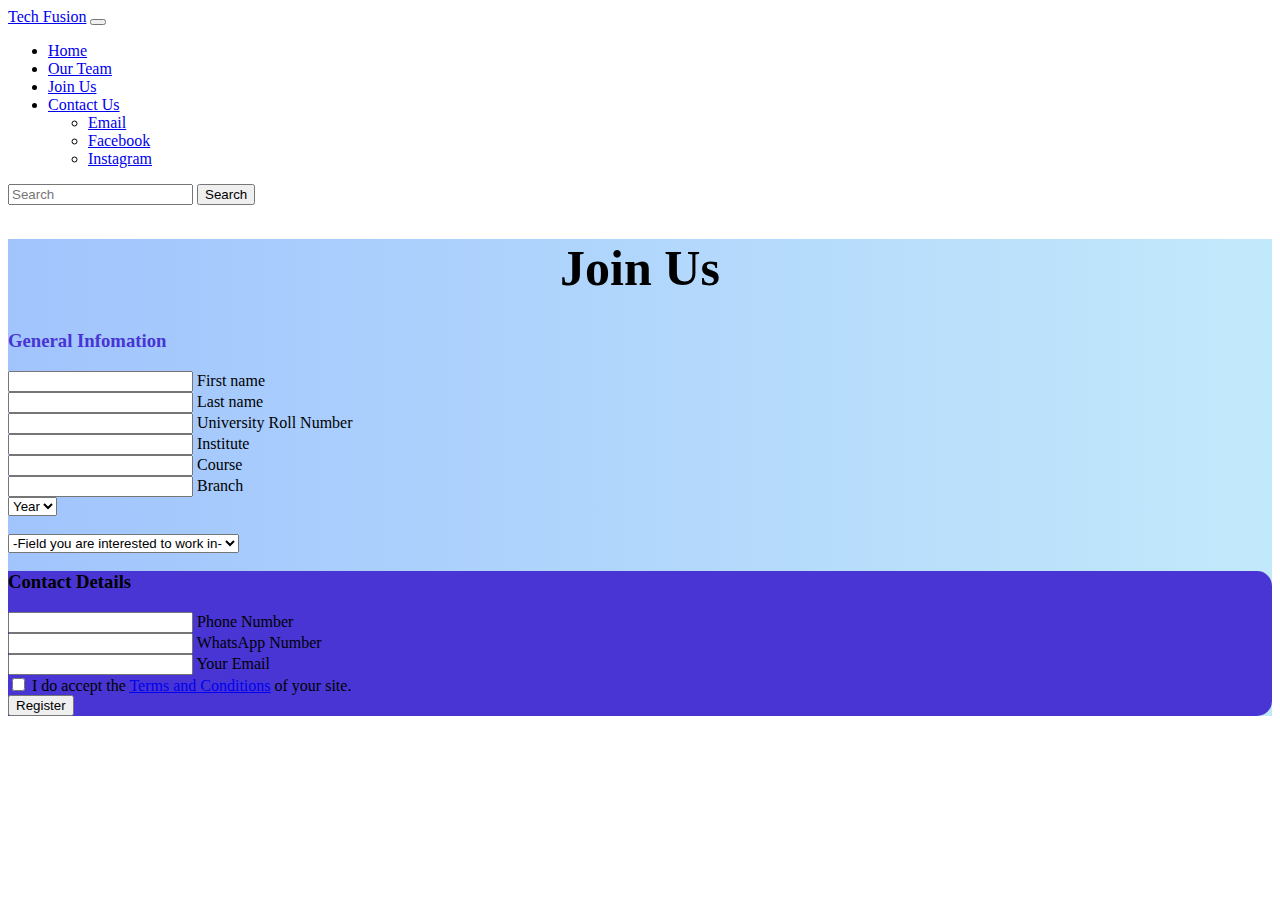
<file: Registration form.html>
<!DOCTYPE html>
<html lang="en">
<head>
    <meta charset="UTF-8">
    <meta http-equiv="X-UA-Compatible" content="IE=edge">
    <meta name="viewport" content="width=device-width, initial-scale=1.0">
    <title>Registration Form</title>
    <link href="https://cdn.jsdelivr.net/npm/bootstrap@5.1.3/dist/css/bootstrap.min.css" rel="stylesheet" integrity="sha384-1BmE4kWBq78iYhFldvKuhfTAU6auU8tT94WrHftjDbrCEXSU1oBoqyl2QvZ6jIW3" crossorigin="anonymous">
    <script src="https://cdn.jsdelivr.net/npm/@popperjs/core@2.9.2/dist/umd/popper.min.js" ></script>
    <script src="https://cdn.jsdelivr.net/npm/bootstrap@5.0.1/dist/js/bootstrap.min.js" integrity="sha384-Atwg2Pkwv9vp0ygtn1JAojH0nYbwNJLPhwyoVbhoPwBhjQPR5VtM2+xf0Uwh9KtT" crossorigin="anonymous"></script>
    <link rel="stylesheet" href="rform.css">
    <style>
        input::-webkit-outer-spin-button,
        input::-webkit-inner-spin-button {
           -webkit-appearance: none;
           margin: 0;
        }
        input[type="number"] {
           -moz-appearance: textfield;
        }
        </style>
   
</head>
<body>
    <nav class="navbar navbar-expand-lg navbar-dark bg-dark">
        <div class="container-fluid">
          <a class="navbar-brand" href="#">Tech Fusion</a>
          <button class="navbar-toggler" type="button" data-bs-toggle="collapse" data-bs-target="#navbarSupportedContent" aria-controls="navbarSupportedContent" aria-expanded="false" aria-label="Toggle navigation">
            <span class="navbar-toggler-icon"></span>
          </button>
          <div class="collapse navbar-collapse" id="navbarSupportedContent">
            <ul class="navbar-nav me-auto mb-2 mb-lg-0">
              <li class="nav-item">
                <a class="nav-link" aria-current="page" href="index.html">Home</a>
              </li>
              <li class="nav-item">
                <a class="nav-link" href="Our team.html" target="-blank">Our Team</a>
              </li>
              <li class="nav-item">
                <a class="nav-link active" href="Registration form.html" target="-blank">Join Us</a>
              </li>
              <li class="nav-item dropdown">
                <a class="nav-link dropdown-toggle" href="#" id="navbarDropdown" role="button" data-bs-toggle="dropdown" aria-expanded="true">
                  Contact Us
                </a>
                <ul class="dropdown-menu" aria-labelledby="navbarDropdown">
                    <li><a class="dropdown-item" href=" mailto:techfusionclub@srmu.ac.in">Email</a></li>
                  <li><a class="dropdown-item" href=" https://www.facebook.com/techfusionclubsrmu/
                    ">Facebook</a></li>
                  <li><a class="dropdown-item" href="https://www.instagram.com/tech_fusion_club_srmu/">Instagram</a></li>
                  
                  
                </ul>
              </li>
             
            </ul>
            <form class="d-flex">
              <input class="form-control me-2" type="search" placeholder="Search" aria-label="Search">
              <button class="btn btn-outline-success" type="submit">Search</button>
            </form>
          </div>
        </div>
      </nav>
      
    
    <section class="h-100 h-custom gradient-custom-2">
        <h1>Join Us
            <style>
                h1{
                    text-align: center;
                    color: rgb(0, 0, 0);
                    font-size: 50px;
                         }
            </style>
        </h1>
        <div class="container py-5 h-100">
          <div class="row d-flex justify-content-center align-items-center h-100">
            <div class="col-12">
              <div class="card card-registration card-registration-2" style="border-radius: 15px;">
                <div class="card-body p-0">
                  <div class="row g-0">
                    <div class="col-lg-6">
                      <div class="p-5">
                        <h3 class="fw-normal mb-5" style="color: #4835d4;">General Infomation</h3>
      
                        
      
                        <div class="row">
                          <div class="col-md-6 mb-4 pb-2">
      
                            <div class="form-outline">
                              <input type="text" id="form3Examplev2" class="form-control form-control-lg" required />
                              <label class="form-label" for="form3Examplev2">First name</label>
                            </div>
      
                          </div>
                          <div class="col-md-6 mb-4 pb-2">
      
                            <div class="form-outline">
                              <input type="text" id="form3Examplev3" class="form-control form-control-lg"  required/>
                              <label class="form-label" for="form3Examplev3">Last name</label>
                            </div>
      
                          </div>
                          <div class="form-outline">
                            <input type="number"  id="form3Examplev3" class="form-control form-control-lg" />
                            <label class="form-label" for="form3Examplev3">University Roll Number</label>
                          </div>
                        </div>
      
                        
      
                        <div class="mb-4 pb-2">
                          <div class="form-outline">
                            <input type="" id="form3Examplev4" class="form-control form-control-lg" />
                            <label class="form-label" for="form3Examplev4">Institute</label>
                            
                          </div>
                        </div>
                        <div class="mb-4 pb-2">
                            <div class="form-outline">
                              <input type="" id="form3Examplev4" class="form-control form-control-lg" />
                              <label class="form-label" for="form3Examplev4">Course</label>
                              
                            </div>
                          </div>
                          <div class="mb-4 pb-2">
                            <div class="form-outline">
                              <input type="" id="form3Examplev4" class="form-control form-control-lg" />
                              <label class="form-label" for="form3Examplev4">Branch</label>
                              
                            </div>
                          </div>

      
                          <div class="row">
                            <div class="col-12">
                               
                                
                       

                                <select class="select form-control-lg">
    <option value="">Year</option>
    <option value="dog">1st</option>
    <option value="dog">2nd</option>
    <option value="cat">3rd</option>
    <option value="hamster">4th</option>
    <option value="parrot">5th</option>
   
    <label class="form-label select-label">Choose option</label>
</select>
                        </div>
                      </div><br>

                      
                        <div class="row">
                            <div class="col-12">
                               
                                
                       

                                <select class="select form-control-lg">
    <option value="">-Field you are interested to work in-</option>
    <option value="dog">Web development</option>
    <option value="dog">Android/IOS development</option>
    <option value="cat">Advertisement</option>
    <option value="hamster">Technical</option>
    <option value="parrot">Robotics</option>
    <option value="spider">Programming</option>
    <option value="goldfish">Content Writer</option>
    <label class="form-label select-label">Choose option</label>
</select>
                        </div>
                      </div>


      
                      </div>
                    </div>
                    <div class="col-lg-6 bg-indigo text-white">
                      <div class="p-5">
                        <h3 class="fw-normal mb-5">Contact Details</h3>
      
                       
      
                        
      
                       
                       
                        <div class="row">
                         
                          <div class="col-md-7 mb-4 pb-2">
      
                            <div class="form-outline form-white">
                              <input type="number" id="form3Examplea8" class="form-control form-control-lg" />
                              <label class="form-label" for="form3Examplea8">Phone Number</label>
                            </div>
      
                          </div>
                          
                          <div class="col-md-7 mb-4 pb-2">
      
                            <div class="form-outline form-white">
                              <input type="number" id="form3Examplea8" class="form-control form-control-lg" />
                              <label class="form-label" for="form3Examplea8">WhatsApp Number</label>
                            </div>
      
                          </div>
                        </div>
      
                        <div class="mb-4">
                          <div class="form-outline form-white">
                            <input type="text" id="form3Examplea9" class="form-control form-control-lg" />
                            <label class="form-label" for="form3Examplea9">Your Email</label>
                          </div>
                        </div>
      
                        <div class="form-check d-flex justify-content-start mb-4 pb-3">
                          <input
                            class="form-check-input me-3"
                            type="checkbox"
                            value=""
                            id="form2Example3c"
                          />
                          <label class="form-check-label text-white" for="form2Example3">
                            I do accept the <a href="#!" class="text-white"><u>Terms and Conditions</u></a> of your site.
                          </label>
                        </div>
      
                        <button type="button" class="btn btn-light btn-lg" data-mdb-ripple-color="dark">Register</button>
      
                      </div>
                    </div>
                  </div>
                </div>
              </div>
            </div>
          </div>
        </div>
      </section>
</body>
</html>
</file>
<file: rform.css>
@media (min-width: 1025px) {
    .h-custom {
      height: 100%!important;
    }
  }
 .background{
  background: #a1c4fd;
    
  
  /* Chrome 10-25, Safari 5.1-6 */
  background: -webkit-linear-gradient(to right , rgb(227, 180, 241), rgba(194, 233, 251, 1));
 
  /* W3C, IE 10+/ Edge, Firefox 16+, Chrome 26+, Opera 12+, Safari 7+ */
  background: linear-gradient(to right, rgba(227, 180, 241), rgba(194, 233, 251, 1));
 }
 .backgroundt{
  background: #a1c4fd;
    
  
  /* Chrome 10-25, Safari 5.1-6 */
  background: -webkit-linear-gradient(to right , rgb(231, 181, 247), rgba(121, 112, 255));
 
  /* W3C, IE 10+/ Edge, Firefox 16+, Chrome 26+, Opera 12+, Safari 7+ */
  background: linear-gradient(to right, rgb(231, 181, 247), rgb(121, 112, 255));
 }
  .card-registration .select-input.form-control[readonly]:not([disabled]) {
    font-size: 1rem;
    line-height: 2.15;
    padding-left: .75em;
    padding-right: .75em;
  }
  .card-registration .select-arrow {
    top: 13px;
  }
 
  .gradient-custom-2 {
    /* fallback for old browsers */
    background: #a1c4fd;
    
  
    /* Chrome 10-25, Safari 5.1-6 */
    background: -webkit-linear-gradient(to right , rgba(161, 196, 253, 1), rgba(194, 233, 251, 1));
   
    /* W3C, IE 10+/ Edge, Firefox 16+, Chrome 26+, Opera 12+, Safari 7+ */
    background: linear-gradient(to right, rgba(161, 196, 253, 1), rgba(194, 233, 251, 1));
  }
  
  .bg-indigo {
    background-color: #4835d4;
  }
  @media (min-width: 992px) {
    .card-registration-2 .bg-indigo {
      border-top-right-radius: 15px;
      border-bottom-right-radius: 15px;
    }
  }
  @media (max-width: 991px) {
    .card-registration-2 .bg-indigo {
      border-bottom-left-radius: 15px;
      border-bottom-right-radius: 15px;
    }
  }
</file>
